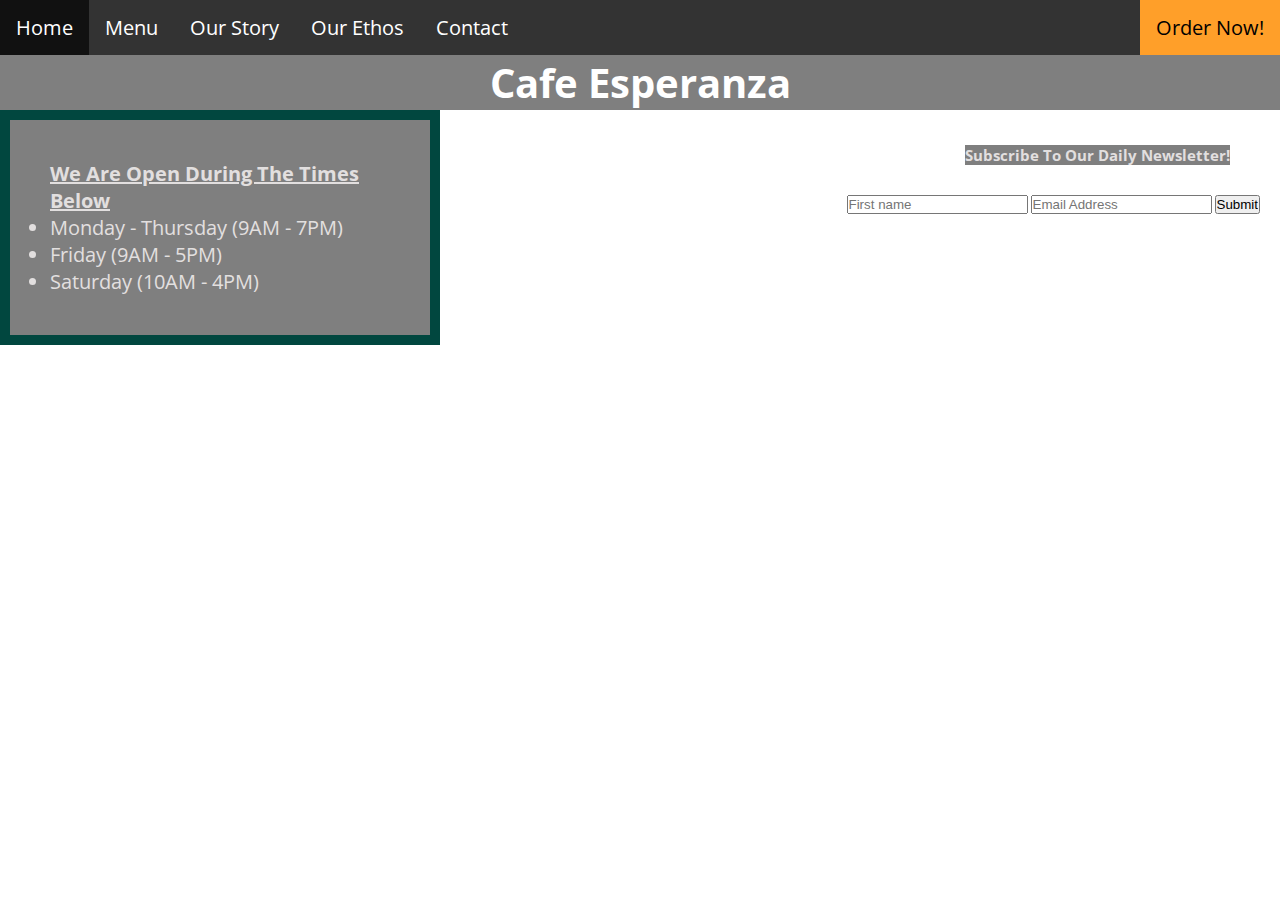
<file: index.html>
<!DOCTYPE html>
<html lang="en">
<head>
  <meta charset="UTF-8">
  <meta name="viewport" content="width=device-width, initial-scale=1.0">
  <meta http-equiv="X-UA-Compatible" content="ie=edge">
  <title>Document</title>
  <link href="https://fonts.googleapis.com/css?family=Open+Sans" rel="stylesheet">
  <link rel="stylesheet" href="css/main.css">
</head>
<body>

  <div id="Wrapper">
    <nav class="NavBar">
      <ul>
          <li><a class="active" href="index.html">Home</a></li>
          <li><a href="menu.html">Menu</a></li>
          <li><a href="ourstory.html">Our Story</a></li>
          <li><a href="ourethos.html">Our Ethos</a></li>
          <li><a href="contact.html">Contact</a></li>
          <li class="orderbuttonparent"><a class="orderbutton" href="order.html">Order Now!</a></li>
      </ul>

    </nav>

    <header>
      <h1 id="Title"> Cafe Esperanza </h1>
    </header>

    <section class="timesection">
        <h2 class="TimeText"> We Are Open During The Times Below </h2>
        <ul class="times">
          <li>Monday - Thursday (9AM - 7PM)</li>
          <li>Friday (9AM - 5PM)</li>
          <li>Saturday (10AM - 4PM)</li>
        </ul>
    </section>

    <footer class="subtext">
      <h2> Subscribe To Our Daily Newsletter! </h2>
    </footer>

    <footer class="Subbox">
      <input type="text" name="First Name" value="" placeholder="First name">
      <input type="text" name="Email Address" value="" placeholder="Email Address">
      <input type="submit" value="Submit">
    </footer>
  </div>

  <script src="js/main.js" charset="utf-8">

  </script>
</body>
</html>
</file>
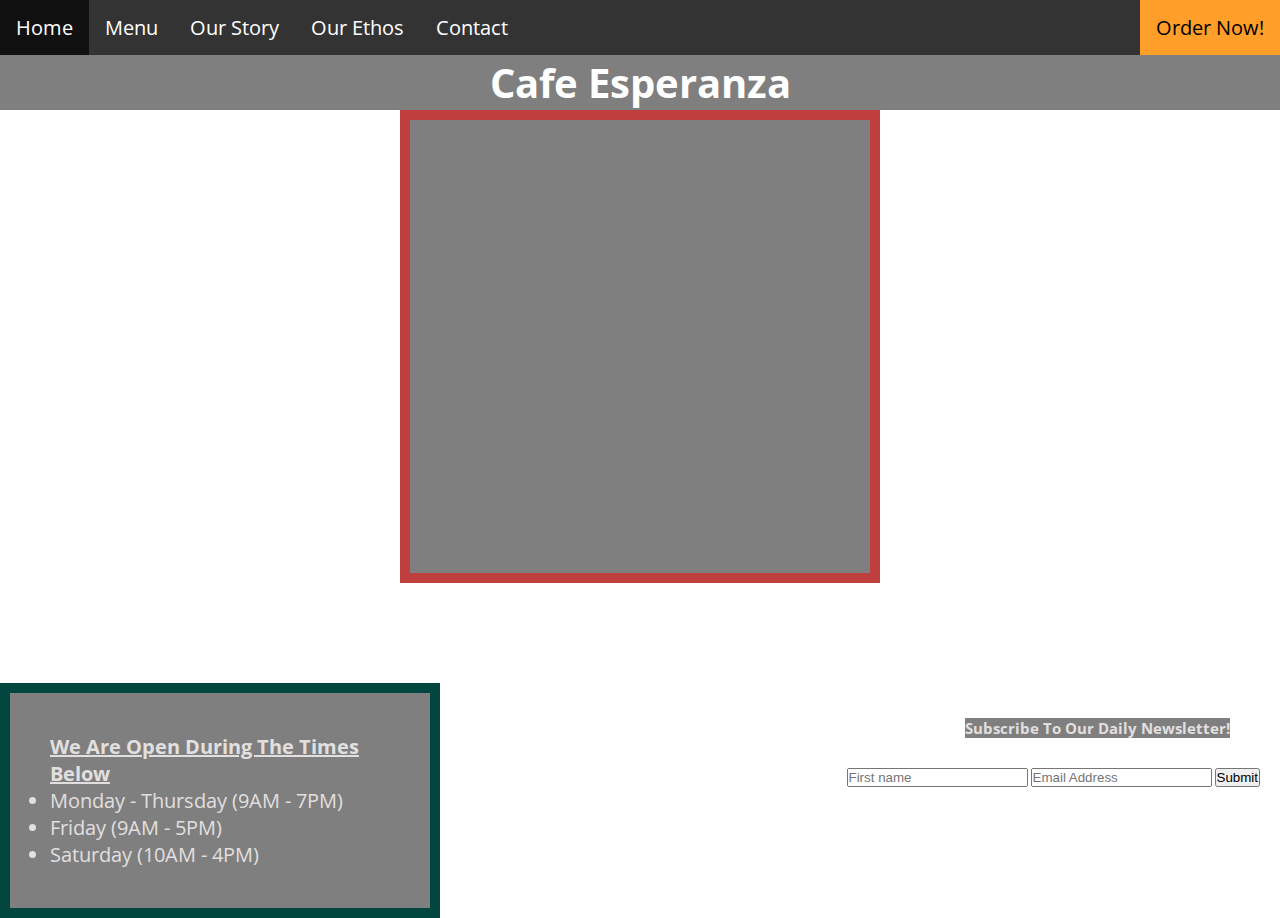
<file: contact.html>
<!DOCTYPE html>
<html lang="en">
<head>
  <meta charset="UTF-8">
  <meta name="viewport" content="width=device-width, initial-scale=1.0">
  <meta http-equiv="X-UA-Compatible" content="ie=edge">
  <title>Document</title>
  <link href="https://fonts.googleapis.com/css?family=Open+Sans" rel="stylesheet">
  <link rel="stylesheet" href="css/main.css">
</head>
<body>

  <div id="Wrapper">
    <nav class="NavBar">
      <ul>
          <li><a class="active" href="index.html">Home</a></li>
          <li><a href="menu.html">Menu</a></li>
          <li><a href="ourstory.html">Our Story</a></li>
          <li><a href="ourethos.html">Our Ethos</a></li>
          <li><a href="contact.html">Contact</a></li>
          <li class="orderbuttonparent"><a class="orderbutton" href="order.html">Order Now!</a></li>
      </ul>

    </nav>

    <header>
      <h1 id="Title"> Cafe Esperanza </h1>
    </header>

    <section class="map">
      <iframe src="https://www.google.com/maps/embed?pb=!1m18!1m12!1m3!1d18009.085313529507!2d-3.2034095573029346!3d55.651849303682226!2m3!1f0!2f0!3f0!3m2!1i1024!2i768!4f13.1!3m3!1m2!1s0x488792980575cd53%3A0xf97f1ddf3b42dc8f!2sPeebles!5e0!3m2!1sen!2suk!4v1553006401414" width="600" height="450" frameborder="0" style="border:0" allowfullscreen></iframe>
    </section>

    <footer class="timefooter">
      <h2 class="TimeText"> We Are Open During The Times Below </h2>
      <ul class="times">
        <li>Monday - Thursday (9AM - 7PM)</li>
        <li>Friday (9AM - 5PM)</li>
        <li>Saturday (10AM - 4PM)</li>
      </ul>
    </footer>

    <footer class="subtext">
      <h2> Subscribe To Our Daily Newsletter! </h2>
    </footer>

    <footer class="Subbox">
      <input type="text" name="First Name" value="" placeholder="First name">
      <input type="text" name="Email Address" value="" placeholder="Email Address">
      <input type="submit" value="Submit">
    </footer>

  </div>

  <script src="js/main.js" charset="utf-8">

  </script>
</body>
</html>
</file>
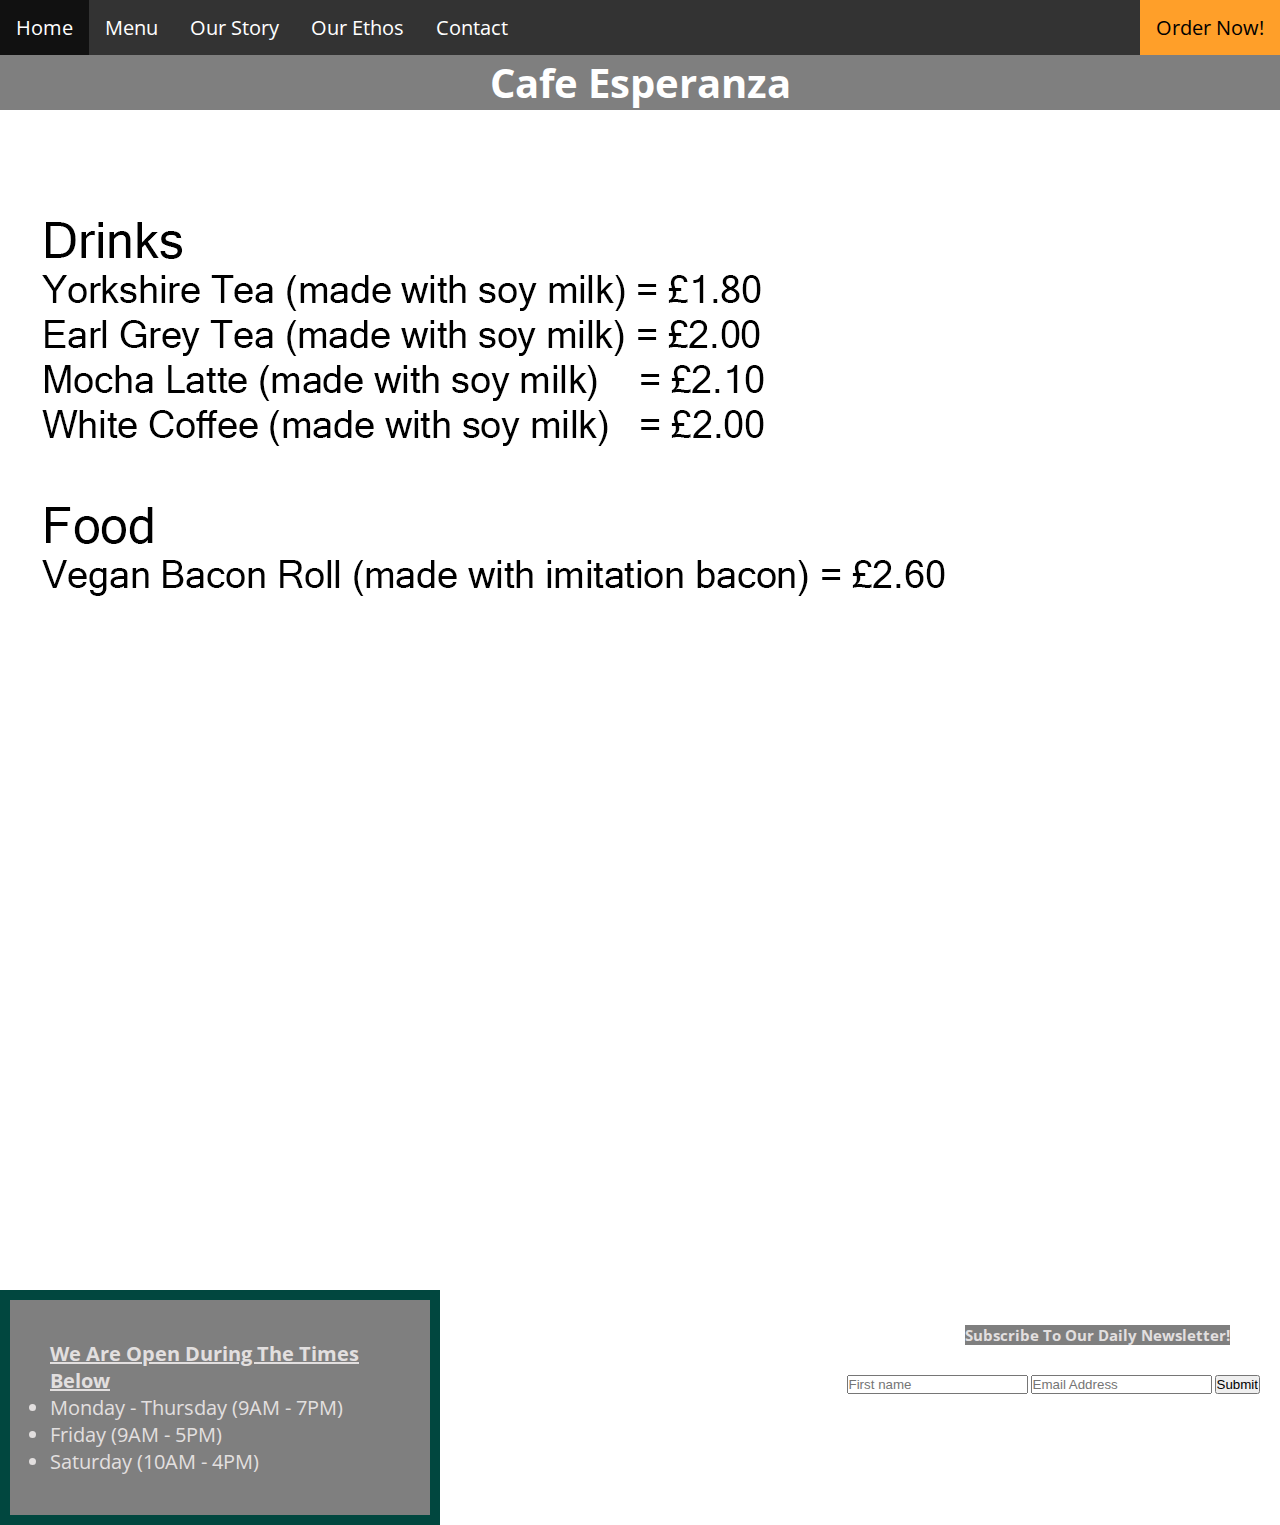
<file: menu.html>
<!DOCTYPE html>
<html lang="en">
<head>
  <meta charset="UTF-8">
  <meta name="viewport" content="width=device-width, initial-scale=1.0">
  <meta http-equiv="X-UA-Compatible" content="ie=edge">
  <title>Document</title>
  <link href="https://fonts.googleapis.com/css?family=Open+Sans" rel="stylesheet">
  <link rel="stylesheet" href="css/main.css">
</head>
<body>

  <div id="Wrapper">
    <nav class="NavBar">
      <ul>
          <li><a class="active" href="index.html">Home</a></li>
          <li><a href="menu.html">Menu</a></li>
          <li><a href="ourstory.html">Our Story</a></li>
          <li><a href="ourethos.html">Our Ethos</a></li>
          <li><a href="contact.html">Contact</a></li>
          <li class="orderbuttonparent"><a class="orderbutton" href="order.html">Order Now!</a></li>
      </ul>

    </nav>

    <header>
      <h1 id="Title"> Cafe Esperanza </h1>
    </header>

    <section>
      <img src="images/menu.png" alt="Menu">
    </section>

    <footer class="timefooter">
      <h2 class="TimeText"> We Are Open During The Times Below </h2>
      <ul class="times">
        <li>Monday - Thursday (9AM - 7PM)</li>
        <li>Friday (9AM - 5PM)</li>
        <li>Saturday (10AM - 4PM)</li>
      </ul>
    </footer>

    <footer class="subtext">
      <h2> Subscribe To Our Daily Newsletter! </h2>
    </footer>

    <footer class="Subbox">
      <input type="text" name="First Name" value="" placeholder="First name">
      <input type="text" name="Email Address" value="" placeholder="Email Address">
      <input type="submit" value="Submit">
    </footer>
  </div>

  <script src="js/main.js" charset="utf-8">

  </script>
</body>
</html>
</file>
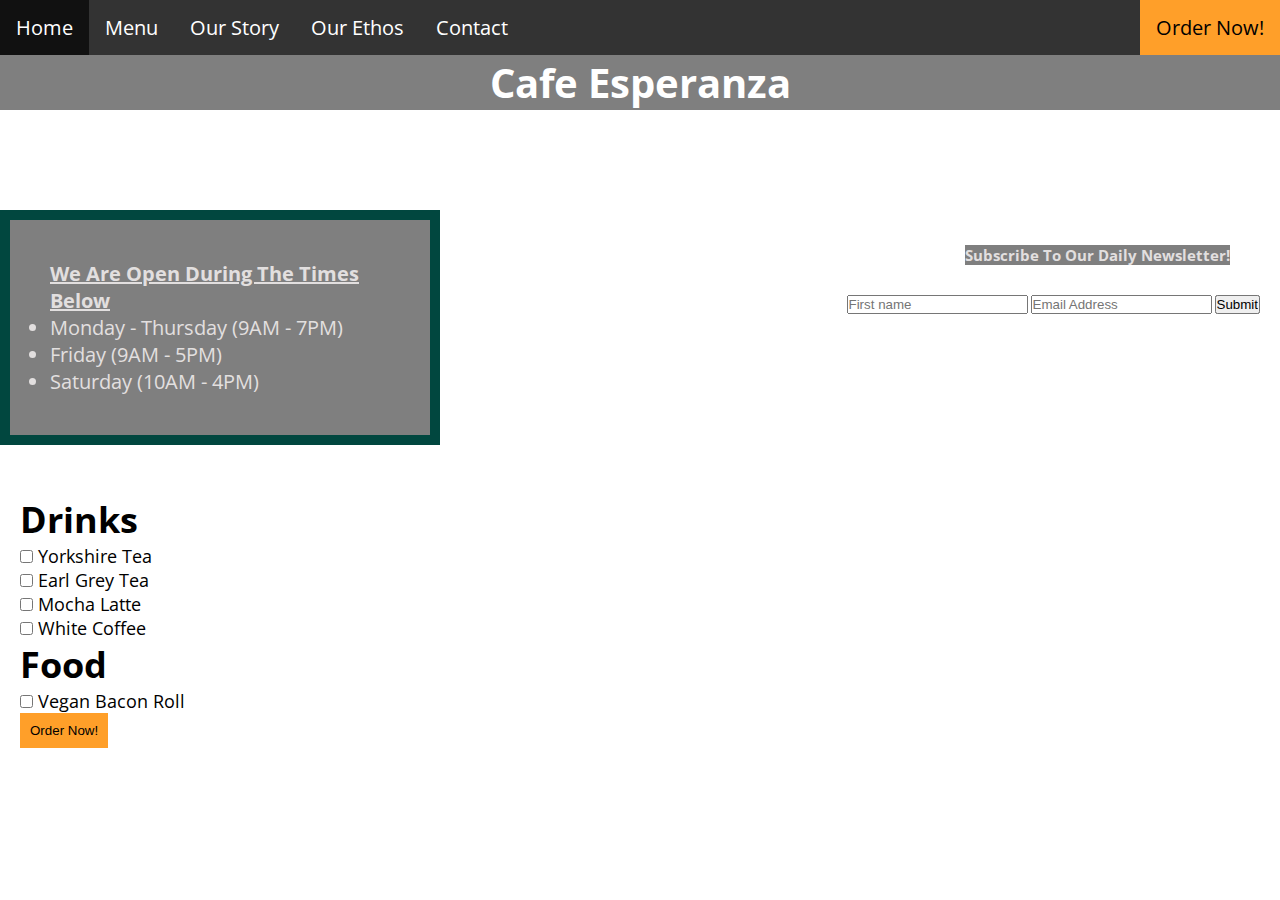
<file: order.html>
<!DOCTYPE html>
<html lang="en">
<head>
  <meta charset="UTF-8">
  <meta name="viewport" content="width=device-width, initial-scale=1.0">
  <meta http-equiv="X-UA-Compatible" content="ie=edge">
  <title>Document</title>
  <link href="https://fonts.googleapis.com/css?family=Open+Sans" rel="stylesheet">
  <link rel="stylesheet" href="css/main.css">
</head>
<body>

  <div id="Wrapper">
    <nav class="NavBar">
      <ul>
          <li><a class="active" href="index.html">Home</a></li>
          <li><a href="menu.html">Menu</a></li>
          <li><a href="ourstory.html">Our Story</a></li>
          <li><a href="ourethos.html">Our Ethos</a></li>
          <li><a href="contact.html">Contact</a></li>
          <li class="orderbuttonparent"><a class="orderbutton" href="order.html">Order Now!</a></li>
      </ul>

    </nav>

    <header>
      <h1 id="Title"> Cafe Esperanza </h1>
    </header>


    <footer class="timefooter">
      <h2 class="TimeText"> We Are Open During The Times Below </h2>
      <ul class="times">
        <li>Monday - Thursday (9AM - 7PM)</li>
        <li>Friday (9AM - 5PM)</li>
        <li>Saturday (10AM - 4PM)</li>
      </ul>
    </footer>

    <footer class="Subbox">
      <input type="text" name="First Name" value="" placeholder="First name">
      <input type="text" name="Email Address" value="" placeholder="Email Address">
      <input type="submit" value="Submit">
    </footer>

    <footer class="subtext">
      <h2> Subscribe To Our Daily Newsletter! </h2>
    </footer>

    <footer class="Subbox">
      <input type="text" name="First Name" value="" placeholder="First name">
      <input type="text" name="Email Address" value="" placeholder="Email Address">
      <input type="submit" value="Submit">
    </footer>

    <section class="ordersection">
          <h1> Drinks </h1>
      <form>
        <input type="checkbox" name="vehicle" value="Bike"> Yorkshire Tea<br>
        <input type="checkbox" name="vehicle" value="Car"> Earl Grey Tea<br>
        <input type="checkbox" name="vehicle" value="Car"> Mocha Latte<br>
        <input type="checkbox" name="vehicle" value="Car"> White Coffee<br>
          <h1> Food </h1>
        <input type="checkbox" name="vehicle" value="Car"> Vegan Bacon Roll<br>
        <input id="buttonsection" type="submit" value="Order Now!">
      </form>
    </section>

  </div>


  <script src="js/main.js" charset="utf-8">

  </script>
</body>
</html>
</file>
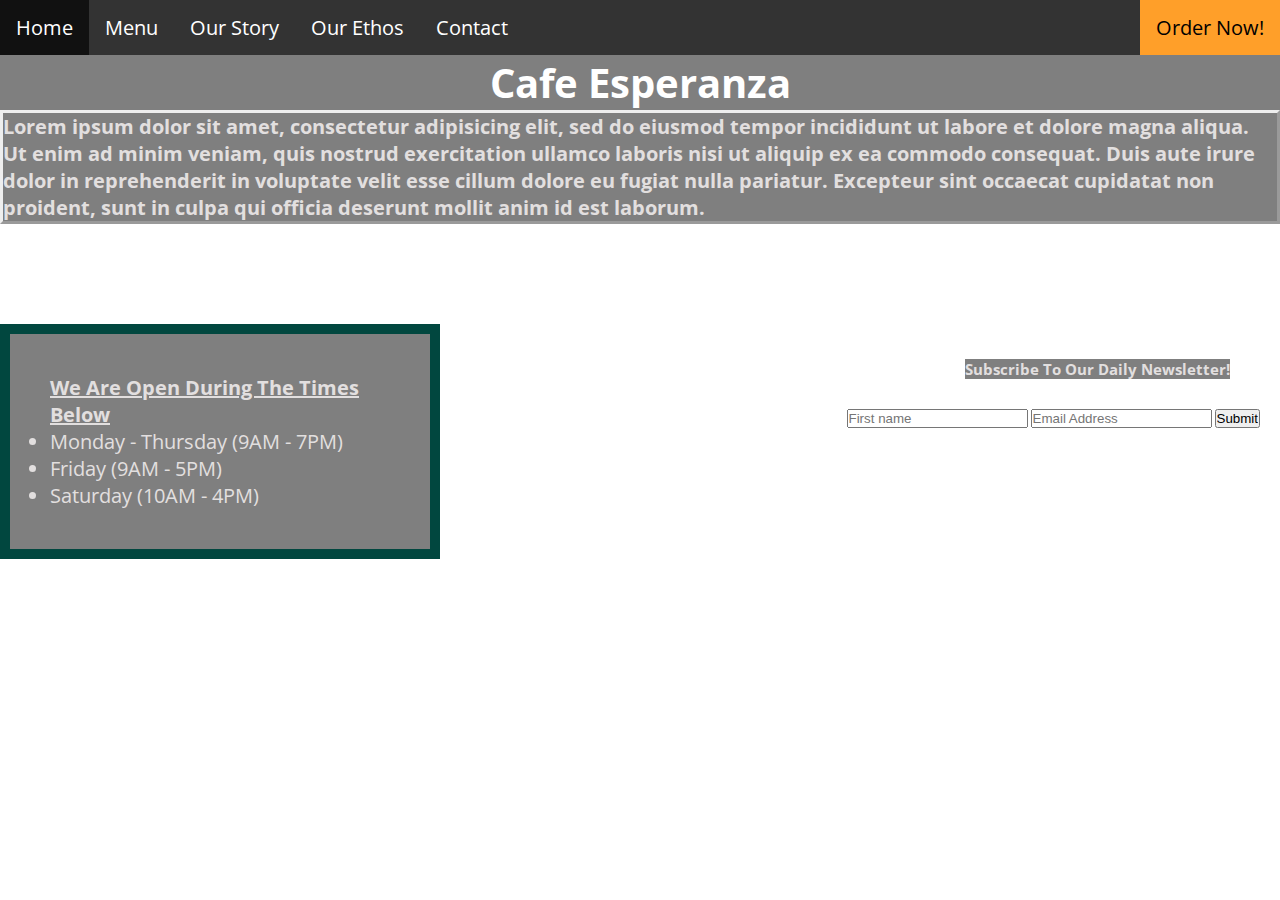
<file: ourethos.html>
<!DOCTYPE html>
<html lang="en">
<head>
  <meta charset="UTF-8">
  <meta name="viewport" content="width=device-width, initial-scale=1.0">
  <meta http-equiv="X-UA-Compatible" content="ie=edge">
  <title>Document</title>
  <link href="https://fonts.googleapis.com/css?family=Open+Sans" rel="stylesheet">
  <link rel="stylesheet" href="css/main.css">
</head>
<body>

  <div id="Wrapper">
    <nav class="NavBar">
      <ul>
          <li><a class="active" href="index.html">Home</a></li>
          <li><a href="menu.html">Menu</a></li>
          <li><a href="ourstory.html">Our Story</a></li>
          <li><a href="ourethos.html">Our Ethos</a></li>
          <li><a href="contact.html">Contact</a></li>
          <li class="orderbuttonparent"><a class="orderbutton" href="order.html">Order Now!</a></li>
      </ul>

    </nav>

    <header>
      <h1 id="Title"> Cafe Esperanza </h1>
    </header>


    <section>
      <h2 class="about">
        Lorem ipsum dolor sit amet, consectetur adipisicing elit, sed do eiusmod tempor incididunt ut labore et dolore magna aliqua. Ut enim ad minim veniam, quis nostrud exercitation ullamco laboris nisi ut aliquip ex ea commodo consequat. Duis aute irure dolor in reprehenderit in voluptate velit esse cillum dolore eu fugiat nulla pariatur. Excepteur sint occaecat cupidatat non proident, sunt in culpa qui officia deserunt mollit anim id est laborum.<h2/>
    </section>

    <footer class="timefooter">
      <h2 class="TimeText"> We Are Open During The Times Below </h2>
      <ul class="times">
        <li>Monday - Thursday (9AM - 7PM)</li>
        <li>Friday (9AM - 5PM)</li>
        <li>Saturday (10AM - 4PM)</li>
      </ul>
    </footer>

    <footer class="subtext">
      <h2> Subscribe To Our Daily Newsletter! </h2>
    </footer>

    <footer class="Subbox">
      <input type="text" name="First Name" value="" placeholder="First name">
      <input type="text" name="Email Address" value="" placeholder="Email Address">
      <input type="submit" value="Submit">
    </footer>

  </div>

  <script src="js/main.js" charset="utf-8">

  </script>
</body>
</html>
</file>
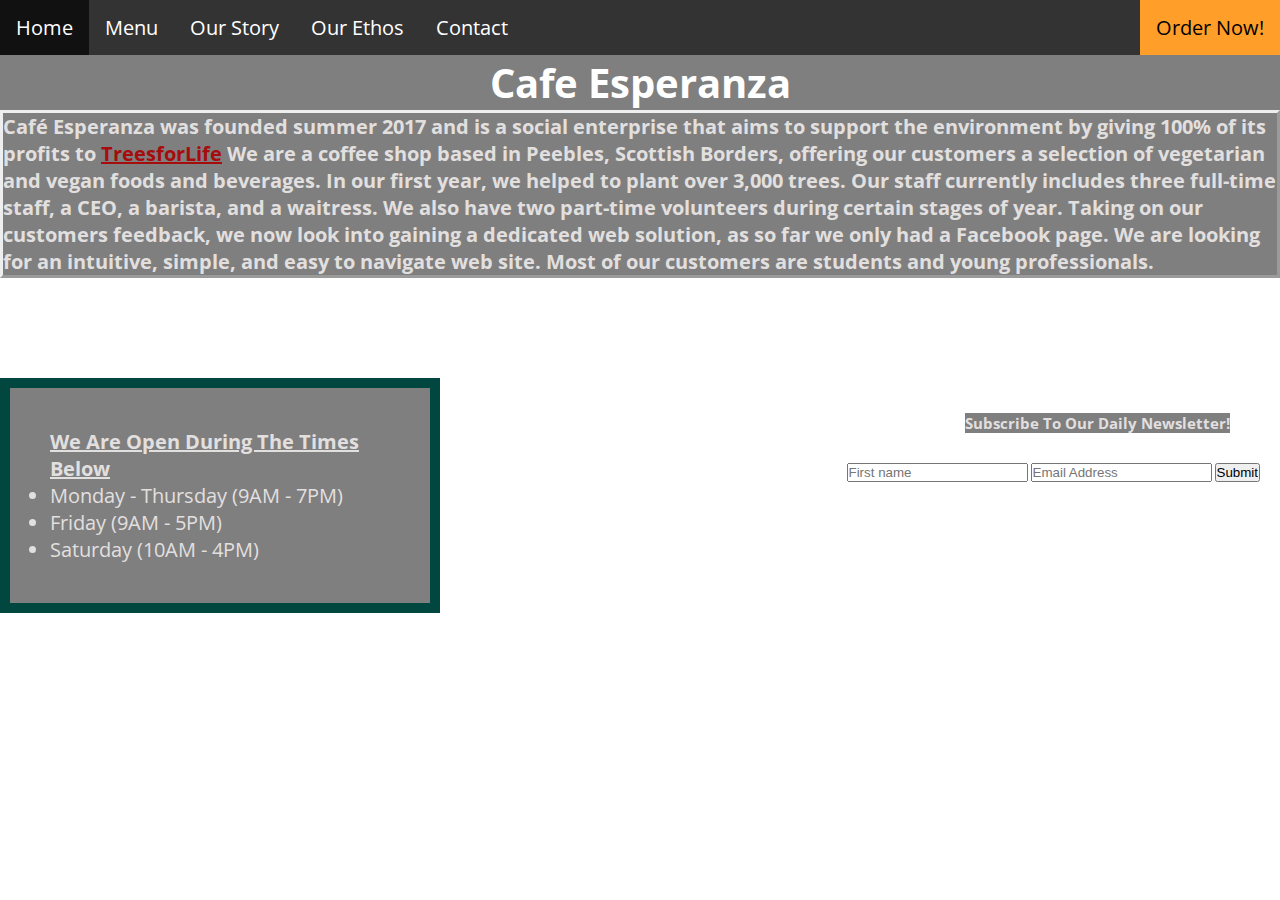
<file: ourstory.html>
<!DOCTYPE html>
<html lang="en">
<head>
  <meta charset="UTF-8">
  <meta name="viewport" content="width=device-width, initial-scale=1.0">
  <meta http-equiv="X-UA-Compatible" content="ie=edge">
  <title>Document</title>
  <link href="https://fonts.googleapis.com/css?family=Open+Sans" rel="stylesheet">
  <link rel="stylesheet" href="css/main.css">
</head>
<body>

  <div id="Wrapper">
    <nav class="NavBar">
      <ul>
          <li><a class="active" href="index.html">Home</a></li>
          <li><a href="menu.html">Menu</a></li>
          <li><a href="ourstory.html">Our Story</a></li>
          <li><a href="ourethos.html">Our Ethos</a></li>
          <li><a href="contact.html">Contact</a></li>
          <li class="orderbuttonparent"><a class="orderbutton" href="order.html">Order Now!</a></li>
      </ul>

    </nav>

    <header>
      <h1 id="Title"> Cafe Esperanza </h1>
    </header>


    <section>
      <h2 class="about"> Café Esperanza was founded summer 2017 and is a social enterprise that aims to support the environment by giving 100% of its profits to <a class="link" href="https://treesforlife.org.uk" target="_blank">TreesforLife</a>
        We are a coffee shop based in Peebles, Scottish Borders, offering our customers a selection of vegetarian and vegan foods and beverages. In our first year, we helped to plant over 3,000 trees.
        Our staff currently includes three full-time staff, a CEO, a barista, and a waitress. We also have two part-time volunteers during certain stages of year.
        Taking on our customers feedback, we now look into gaining a dedicated web solution, as so far we only had a Facebook page. We are looking for an intuitive, simple, and easy to navigate web site. Most of our customers are students and young professionals. <h2/>
    </section>

    <footer class="timefooter">
      <h2 class="TimeText"> We Are Open During The Times Below </h2>
      <ul class="times">
        <li>Monday - Thursday (9AM - 7PM)</li>
        <li>Friday (9AM - 5PM)</li>
        <li>Saturday (10AM - 4PM)</li>
      </ul>
    </footer>

    <footer class="subtext">
      <h2> Subscribe To Our Daily Newsletter! </h2>
    </footer>

    <footer class="Subbox">
      <input type="text" name="First Name" value="" placeholder="First name">
      <input type="text" name="Email Address" value="" placeholder="Email Address">
      <input type="submit" value="Submit">
    </footer>

  </div>

  <script src="js/main.js" charset="utf-8">

  </script>
</body>
</html>
</file>
<file: css/main.css>
*, *:before, *:after {
  -webkit-box-sizing: border-box;
  -moz-box-sizing: border-box;
  box-sizing: border-box;
  margin: 0 auto;
  padding: 0;
}

html {
  font-size: 62.5%;
  font-family: 'Open Sans', sans-serif;
}

#wrapper {
  width: 100%;
}

img {
  max-width: 100%;
  vertical-align: middle;
}

.NavBar ul {
    list-style-type: none;
    margin: 0;
    padding: 0;
    overflow: hidden;
    background-color: #333;
    font-size: 2rem;
}

li {
    float: left;
}

li a {
    display: block;
    color: white;
    text-align: center;
    padding: 14px 16px;
    text-decoration: none;
}

li a:hover {
    background-color: #111;
}

body  {
    background-image: url("https://i.pinimg.com/originals/25/6e/3d/256e3d209457dc24d05ee39f2773a7a4.jpg");
    background-attachment: fixed;
    background-position: center;
    background-size: cover;
    background-repeat: no-repeat;
    width: 100%;
}

#Title {
  color: #ffffff;
  text-align:center;
  font-size: 4rem;
  background-color: rgba(0,0,0,0.5);
}

.orderbutton {
  background-color: rgba(255, 159, 41, 1);
  color: black;
  transition: all 0.2s;
}

.orderbutton:hover {
  color :rgba(255, 159, 41, 1)!important;
}

.orderbuttonparent {
  float: right;
}

.about {
  color : rgba(226, 223, 223, 1);
  background-color: rgba(0,0,0,0.5);
  border-style: outset;
  font-size: 2rem;
}

.link {
  color: rgba(166, 12, 12, 1);
}

.link:visited {
  color: rgba(17, 172, 232, 1);
}

.TimeText {
  color : rgba(226, 223, 223, 1);
  font-size: 2rem;
  text-decoration: underline;
}

.times {
  color : rgba(226, 223, 223, 1);
  font-size: 2rem;
}
 .times li {
   float: none;
 }

.timesection {
  border: 1rem solid rgba(1, 71, 63, 1);
  padding: 4rem;
  background-color: rgba(0,0,0,0.5);
  width: 44rem;
  margin: 0;
}

.timefooter {
  border: 1rem solid rgba(1, 71, 63, 1);
  padding: 4rem;
  background-color: rgba(0,0,0,0.5);
  width: 44rem;
  margin: 10rem auto 0 0;
  float: center;
}

.Subbox {
  color: rgba(255, 255, 255, 1);
  margin-top: -15rem;
  margin-right: 2rem;
  float: right;
}

.subtext {
  float: right;
  color: rgba(226, 223, 223, 1);
  background-color: rgba(0,0,0,0.5);
  margin-right: 5rem;
  margin-top: -20rem;
}

.map {
  float: center;
  margin-left: 40rem;
  margin-right: 40rem;
  background-color: rgba(0,0,0,0.5);
  border: 1rem solid rgba(255, 0, 0, 0.5);
}

.ordersection {
  background-color: rgba(255, 255, 255, 0.3);
  width: 20%;
  float: left;
  margin-top: 3rem;
  font-size: 1.8rem;
  padding: 2rem;
}

#buttonsection {
  background-color: rgba(255, 159, 41, 1);
  border: none;
  padding: 1rem;
  
}
</file>
